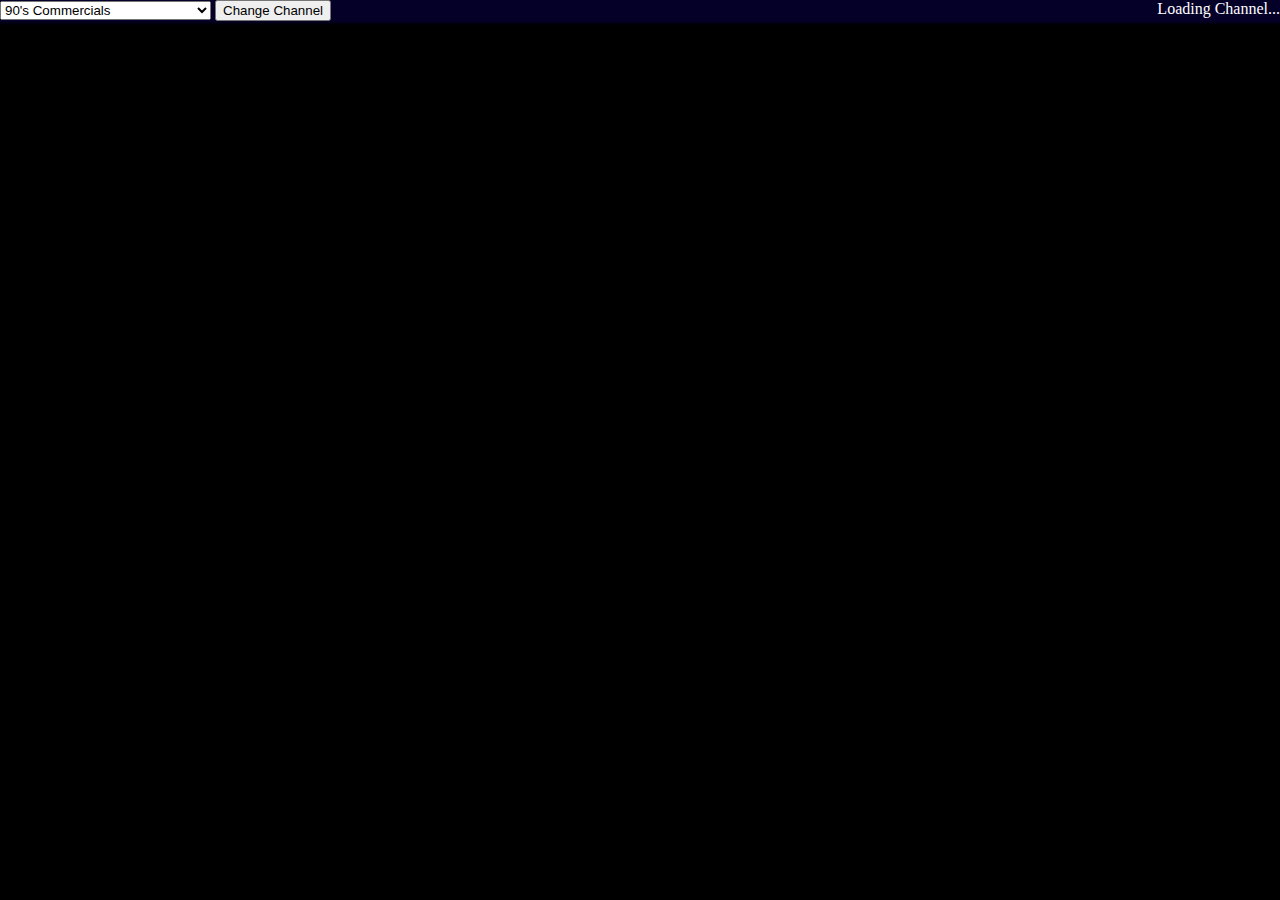
<file: tvf_proto/index.html>
<html>
	<head>
	<link rel="stylesheet" type="text/css" href="css.css">
	<script src="http://ajax.googleapis.com/ajax/libs/jquery/1.9.1/jquery.min.js"></script>
	<script src="https://www.youtube.com/iframe_api"></script>
	<script src="tv.js?1"></script>
	<title>Reddit-based TV. FOREVER.</title>
	</head>
	
	<body>
		<div id="menubar">
			<div id="channelSelector">
				<select id="channels">
					<!-- A nice list of subreddits -->
					<option value="https://www.reddit.com/r/90scommercials.json?limit=100">90's Commercials</option>
					<option value="https://www.reddit.com/r/90smusic.json?limit=100">90's Music</option>
					<option value="https://www.reddit.com/r/80scommercials.json?limit=100">80's Commercials</option>
					<option value="https://www.reddit.com/r/AccidentalComedy.json?limit=100">Accidental Comedy</option>
					<option value="https://www.reddit.com/r/ArtisanVideos.json?limit=100">Artisan Videos</option>
					<option value="https://www.reddit.com/r/AwfulCommercials.json?limit=100">Awful Commercials</option>
					<option value="https://www.reddit.com/r/badAnimation.json?limit=100">Bad Animation</option>
					<option value="https://www.reddit.com/r/badGames.json?limit=100">Bad Games</option>
					<option value="https://www.reddit.com/r/Documentaries.json?limit=100">Documentaries</option>
					<option value="https://www.reddit.com/r/dubstep.json?limit=100">Dubstep</option>
					<option value="https://www.reddit.com/r/FullAlbumsonYouTube.json?limit=100">Full Albums</option>
					<option value="https://www.reddit.com/r/FullCartoonsonYouTube.json?limit=100">Full Cartoons</option>
					<option value="https://www.reddit.com/r/FullConcertonYouTube.json?limit=100">Full Concerts</option>
					<option value="https://www.reddit.com/r/fullmoviesonyoutube.json?limit=100">Full Movies</option>
					<option value="https://www.reddit.com/r/FullTVshowsonYouTube.json?limit=100">Full TV Shows</option>
					<option value="https://www.reddit.com/r/idiotsfightingthings.json?limit=100">Idiots Fighting Things</option>					
					<option value="https://www.reddit.com/r/InterdimensionalCable.json?limit=100">Interdimensional Cable (NSFW)</option>
					<option value="https://www.reddit.com/r/Lectures.json?limit=100">Lectures</option>
					<option value="https://www.reddit.com/r/trailers.json?limit=100">Movie Trailers</option>
					<option value="https://www.reddit.com/r/oldtrailers.json?limit=100">Old Movie Trailers</option>
					<option value="https://www.reddit.com/r/playitagainsam.json?limit=100">Play it again, Sam</option>
					<option value="https://www.reddit.com/r/woahtube.json?limit=100">Woahtube</option>
				</select>
				<button id="changeChannel" class="myButton">Change Channel</button>
			</div>
			<div id="currentVideo">Loading Channel...</div>
		</div>
		<div id="tv"></div>
</html>
</file>
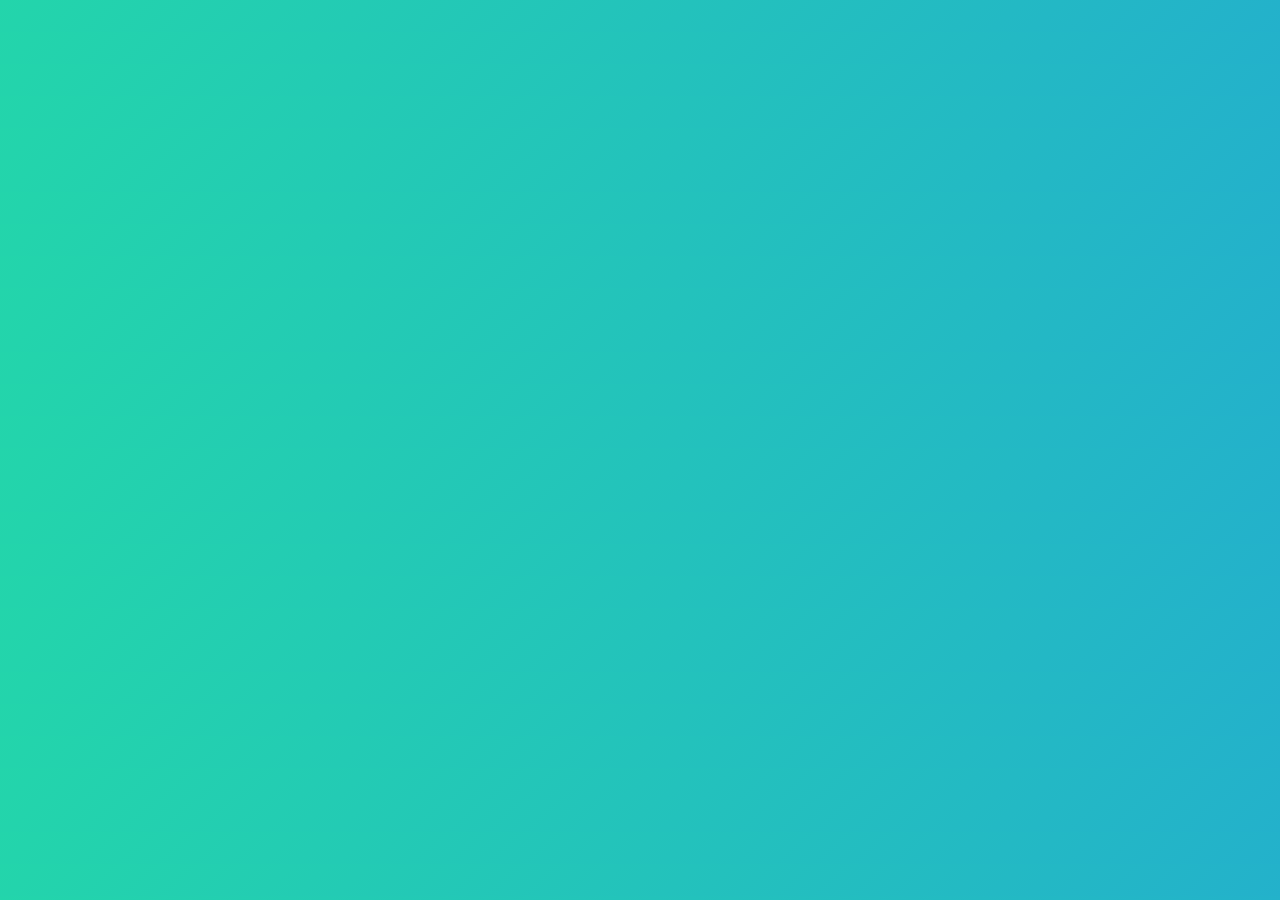
<file: gapitest.html>
<!DOCTYPE html>
<html>
  <head>
    <title>EFFING CALENDAR v.23</title>
    <meta charset="utf-8" />
    <style>
      body {
        	background: linear-gradient(-45deg, #EE7752, #E73C7E, #23A6D5, #23D5AB);
			background-size: 400% 400%;
			-webkit-animation: Gradient 15s ease infinite;
			-moz-animation: Gradient 15s ease infinite;
			animation: Gradient 15s ease infinite;
      }
	  
			  @-webkit-keyframes Gradient {
			0% {
				background-position: 0% 50%
			}
			50% {
				background-position: 100% 50%
			}
			100% {
				background-position: 0% 50%
			}
		}

		@-moz-keyframes Gradient {
			0% {
				background-position: 0% 50%
			}
			50% {
				background-position: 100% 50%
			}
			100% {
				background-position: 0% 50%
			}
		}

		@keyframes Gradient {
			0% {
				background-position: 0% 50%
			}
			50% {
				background-position: 100% 50%
			}
			100% {
				background-position: 0% 50%
			}
		}
      
      h1, h6 {
		font-family: "Open Sans";
		font-style: normal;
		font-weight: 300;
        color: white;
      }
	  
	  .page_content {
			bottom: 0;
			left: 0;
			position: fixed;
			right: 0;
			text-align: left;
	  }
    </style>
  </head>
  <body>
    <!--Add buttons to initiate auth sequence and sign out-->
    <button id="authorize_button" style="display: none;">Authorize</button>
    <button id="signout_button" style="display: none;">Sign Out</button>

	<div class="page_content">
		<!-- You've got to be at fucking: -->
		<h1><pre id="intro"></pre>
		<!-- LOCATION / EVENT -->
		<pre id="content"></pre>
		<!-- AT FUCKING -->
		<pre id="timeline1"></pre>
		<!-- TIME -->
		<pre id="timeline2"></pre>
		<!-- IN THE MORNING / AFTERNOON / EVENING -->
		<pre id="timeline3"></pre></h1>
	</div>
	
	<!-- I'd like it if we could make it say something like IN 10 FUCKING MINUTES -->

    <script type="text/javascript">
      // Client ID and API key from the Developer Console
      var CLIENT_ID = '374595148429-8uk3p8krn3v7sg8gkg7h492f9757gn5u.apps.googleusercontent.com';
      var API_KEY = 'AIzaSyAwuZ3_owah_2FpH8EOtwqWkzvgNjMeNc0';
      // Array of API discovery doc URLs for APIs used by the quickstart
      var DISCOVERY_DOCS = ["https://www.googleapis.com/discovery/v1/apis/calendar/v3/rest"];
      // Authorization scopes required by the API; multiple scopes can be
      // included, separated by spaces.
      var SCOPES = "https://www.googleapis.com/auth/calendar.readonly";
      var authorizeButton = document.getElementById('authorize_button');
      var signoutButton = document.getElementById('signout_button');
      /**
       *  On load, called to load the auth2 library and API client library.
       */
      function handleClientLoad() {
        gapi.load('client:auth2', initClient);
      }
      /**
       *  Initializes the API client library and sets up sign-in state
       *  listeners.
       */
      function initClient() {
        gapi.client.init({
          apiKey: API_KEY,
          clientId: CLIENT_ID,
          discoveryDocs: DISCOVERY_DOCS,
          scope: SCOPES
        }).then(function () {
          // Listen for sign-in state changes.
          gapi.auth2.getAuthInstance().isSignedIn.listen(updateSigninStatus);
          // Handle the initial sign-in state.
          updateSigninStatus(gapi.auth2.getAuthInstance().isSignedIn.get());
          authorizeButton.onclick = handleAuthClick;
          signoutButton.onclick = handleSignoutClick;
        });
      }
      /**
       *  Called when the signed in status changes, to update the UI
       *  appropriately. After a sign-in, the API is called.
       */
      function updateSigninStatus(isSignedIn) {
        if (isSignedIn) {
          authorizeButton.style.display = 'none';
          signoutButton.style.display = 'block';
          listUpcomingEvents();
        } else {
          authorizeButton.style.display = 'block';
          signoutButton.style.display = 'none';
        }
      }
      /**
       *  Sign in the user upon button click.
       */
      function handleAuthClick(event) {
        gapi.auth2.getAuthInstance().signIn();
      }
      /**
       *  Sign out the user upon button click.
       */
      function handleSignoutClick(event) {
        gapi.auth2.getAuthInstance().signOut();
      }
      /**
       * Append a pre element to the body containing the given message
       * as its text node. Used to display the results of the API call.
       *
       * @param {string} message Text to be placed in pre element.
       */
      function appendPre(location, message) {
        var pre = document.getElementById(location);
        var textContent = document.createTextNode(message + '\n');
        pre.appendChild(textContent);
      }
      /**
       * Print the summary and start datetime/date of the next ten events in
       * the authorized user's calendar. If no events are found an
       * appropriate message is printed.
       */
      function listUpcomingEvents() {
        gapi.client.calendar.events.list({
          'calendarId': 'primary',
          'timeMin': (new Date()).toISOString(),
          'showDeleted': false,
          'singleEvents': true,
          'maxResults': 1,
          'orderBy': 'startTime'
        }).then(function(response) {
          var events = response.result.items;
          appendPre('intro', "You've got to be at fucking");
          if (events.length > 0) {
            for (i = 0; i < events.length; i++) {
              var event = events[i];
              var when = event.start.dateTime;
              if (!when) {
                when = event.start.date;
              }
              appendPre('content', event.summary)
              appendPre('timeline1', 'at fucking')
              appendPre('timeline2', when)
              appendPre('timeline3', 'in the fucking')
              
              // TODO: Parse DateTime object and get the hour from it
              // Once we do that, we determine if it is morning, and display either Morning / Afternoon / Evening, etc.
              
              // TODO: Basic CSS
              
              // TODO: That's about it, this is a silly project.
            }
          } else {
            appendPre('content', "YOU'VE GOT FUCKING \nNOTHING \nTO DO");
          }
        });
      }
    </script>

    <script async defer src="https://apis.google.com/js/api.js"
      onload="this.onload=function(){};handleClientLoad()"
      onreadystatechange="if (this.readyState === 'complete') this.onload()">
    </script>
  </body>
</html>
</file>
<file: tvf_proto/css.css>
body {
	margin: 0 0 0 0;
	background-color: #000000;
}

#menubar {
	height: 25px;
	width: 100%;
	/*background-color: #455774;*/
	background-image: url("menubkg.png");
	}
	
#channelSelector {
	float: left;
}

#currentVideo {
	color: #FFFFFF;
	float: right;
}
</file>
